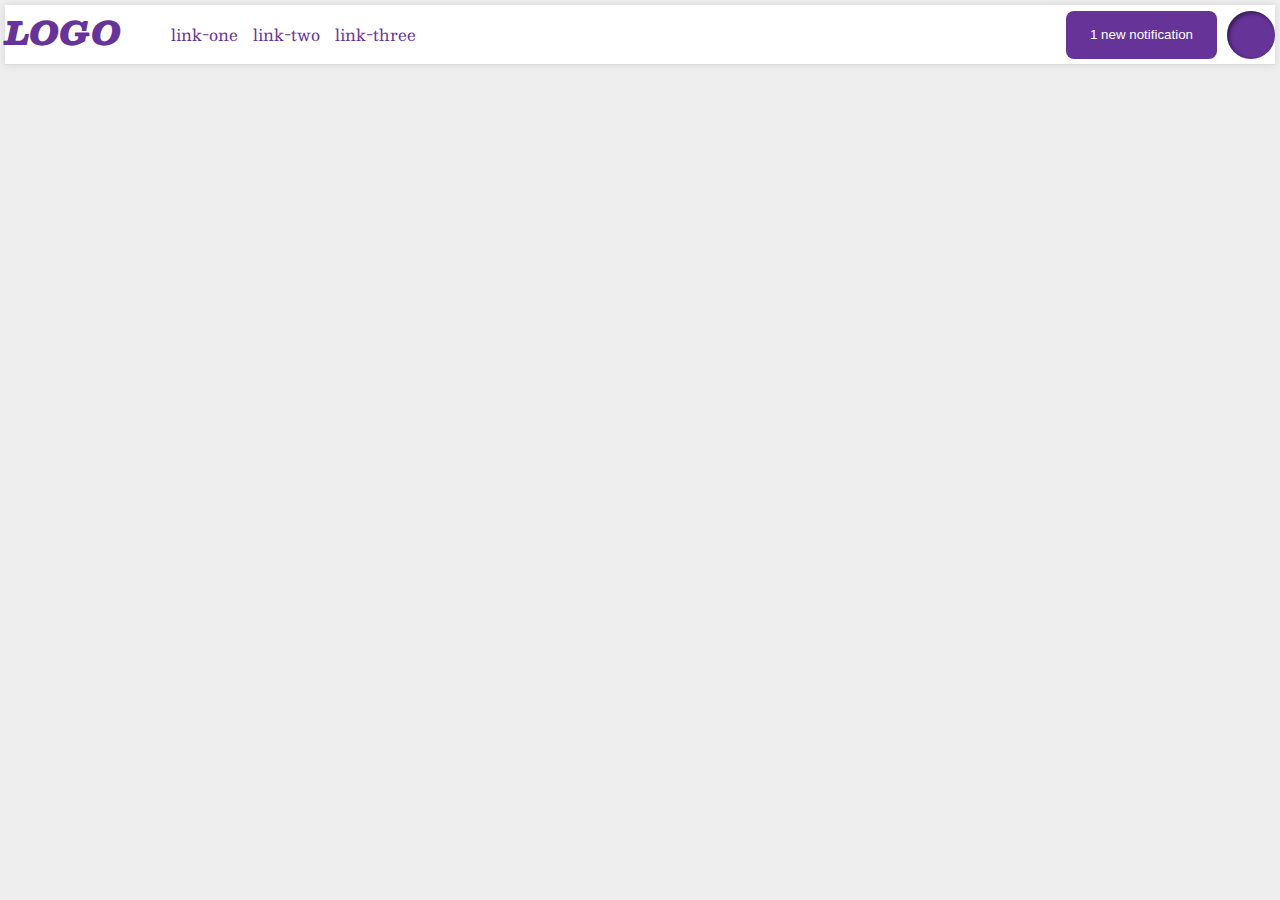
<file: flex/03-flex-header-2/index.html>
<!DOCTYPE html>
<html lang="en">
  <head>
    <meta charset="UTF-8">
    <meta http-equiv="X-UA-Compatible" content="IE=edge">
    <meta name="viewport" content="width=device-width, initial-scale=1.0">
    <title>Flex Header 2</title>
    <link rel="stylesheet" href="style.css">
  </head>
  <body>
    <div class="header">
      <div class="left">
      <div class="logo">
        LOGO
      </div>
      <ul class="links">
        <li><a href="google.com">link-one</a></li>
        <li><a href="google.com">link-two</a></li>
        <li><a href="google.com">link-three</a></li>
      </ul></div>
      <div class="right">
      <button class="notifications">
        1 new notification
      </button>
      <div class="profile-image"></div>
    </div></div>
  </body>
</html>
</file>
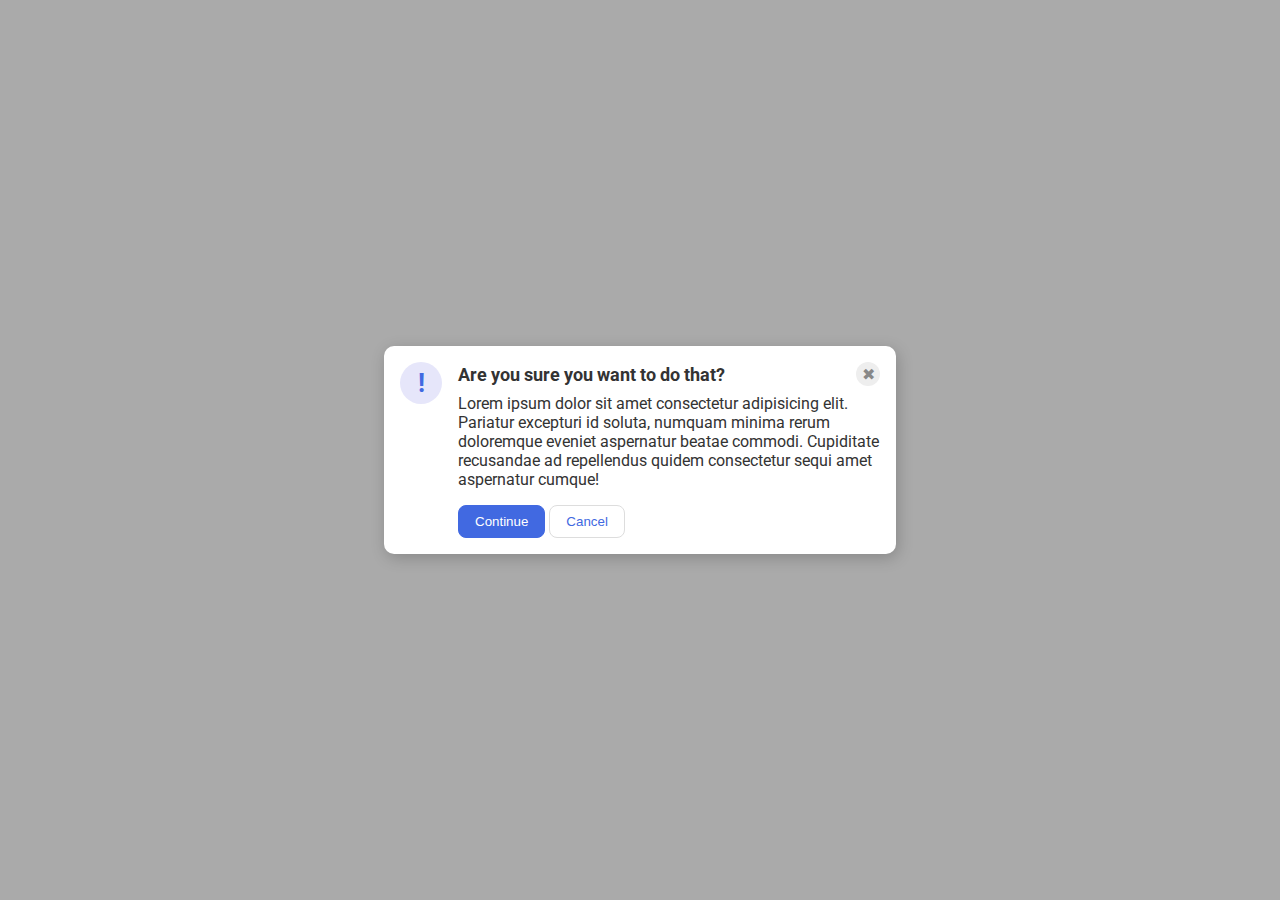
<file: flex/05-flex-modal/index.html>
<!DOCTYPE html>
<html lang="en">
  <head>
    <meta charset="UTF-8">
    <meta http-equiv="X-UA-Compatible" content="IE=edge">
    <meta name="viewport" content="width=device-width, initial-scale=1.0">
    <link rel="stylesheet" href="style.css">
    <title>Modal</title>
  </head>
  <body>
    <div class="modal">
      <div class="icon">!</div>
      <div><div class="header">Are you sure you want to do that?
      <div class="close-button">✖</div></div>
      <div class="text">Lorem ipsum dolor sit amet consectetur adipisicing elit. Pariatur excepturi id soluta, numquam minima rerum doloremque eveniet aspernatur beatae commodi. Cupiditate recusandae ad repellendus quidem consectetur sequi amet aspernatur cumque!</div>
      <button class="continue">Continue</button>
      <button class="cancel">Cancel</button>
    </div></div>
  </body>
</html>
</file>
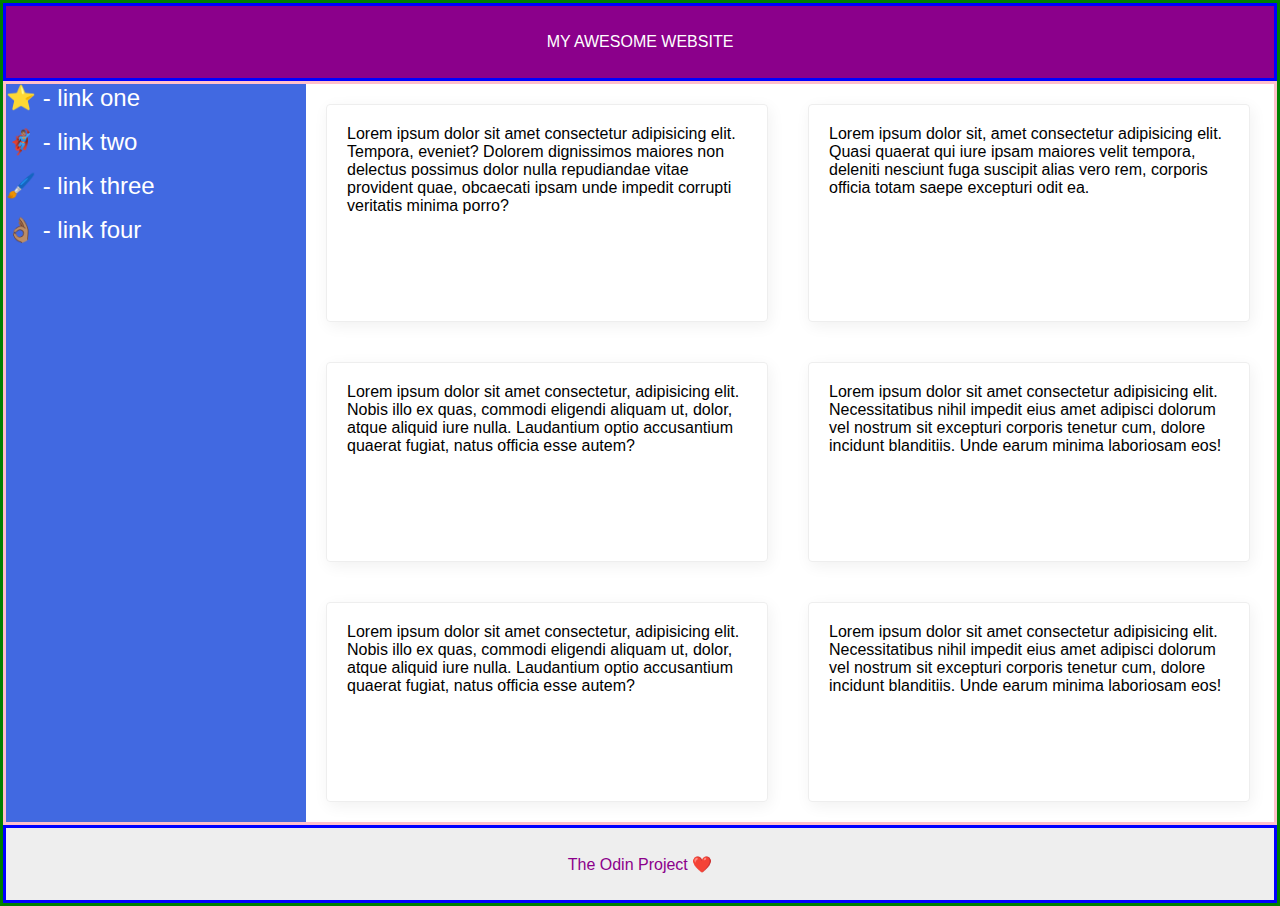
<file: flex/07-flex-layout-2/index.html>
<!DOCTYPE html>
<html lang="en">
  <head>
    <meta charset="UTF-8">
    <meta http-equiv="X-UA-Compatible" content="IE=edge">
    <meta name="viewport" content="width=device-width, initial-scale=1.0">
    <title>The Holy Grail</title>
    <link rel="stylesheet" href="style.css">
  </head>
  <body>
    <div class="header">
      MY AWESOME WEBSITE
    </div>
    <div class="content">
    <div class="sidebar">
      <ul>
        <li><a href="#">⭐ - link one</a></li>
        <li><a href="#">🦸🏽‍♂️ - link two</a></li>
        <li><a href="#">🖌️ - link three</a></li>
        <li><a href="#">👌🏽 - link four</a></li>
      </ul>
    </div>
     <div class="cards">
    <div class="card">Lorem ipsum dolor sit amet consectetur adipisicing elit. Tempora, eveniet? Dolorem dignissimos maiores non delectus possimus dolor nulla repudiandae vitae provident quae, obcaecati ipsam unde impedit corrupti veritatis minima porro?</div>
    <div class="card">Lorem ipsum dolor sit, amet consectetur adipisicing elit. Quasi quaerat qui iure ipsam maiores velit tempora, deleniti nesciunt fuga suscipit alias vero rem, corporis officia totam saepe excepturi odit ea.</div>
    <div class="card">Lorem ipsum dolor sit amet consectetur, adipisicing elit. Nobis illo ex quas, commodi eligendi aliquam ut, dolor, atque aliquid iure nulla. Laudantium optio accusantium quaerat fugiat, natus officia esse autem?</div>
    <div class="card">Lorem ipsum dolor sit amet consectetur adipisicing elit. Necessitatibus nihil impedit eius amet adipisci dolorum vel nostrum sit excepturi corporis tenetur cum, dolore incidunt blanditiis. Unde earum minima laboriosam eos!</div>
    <div class="card">Lorem ipsum dolor sit amet consectetur, adipisicing elit. Nobis illo ex quas, commodi eligendi aliquam ut, dolor, atque aliquid iure nulla. Laudantium optio accusantium quaerat fugiat, natus officia esse autem?</div>
    <div class="card">Lorem ipsum dolor sit amet consectetur adipisicing elit. Necessitatibus nihil impedit eius amet adipisci dolorum vel nostrum sit excepturi corporis tenetur cum, dolore incidunt blanditiis. Unde earum minima laboriosam eos!</div>
     </div></div>
    <div class="footer">
      The Odin Project ❤️
    </div>
  </body>
</html>
</file>
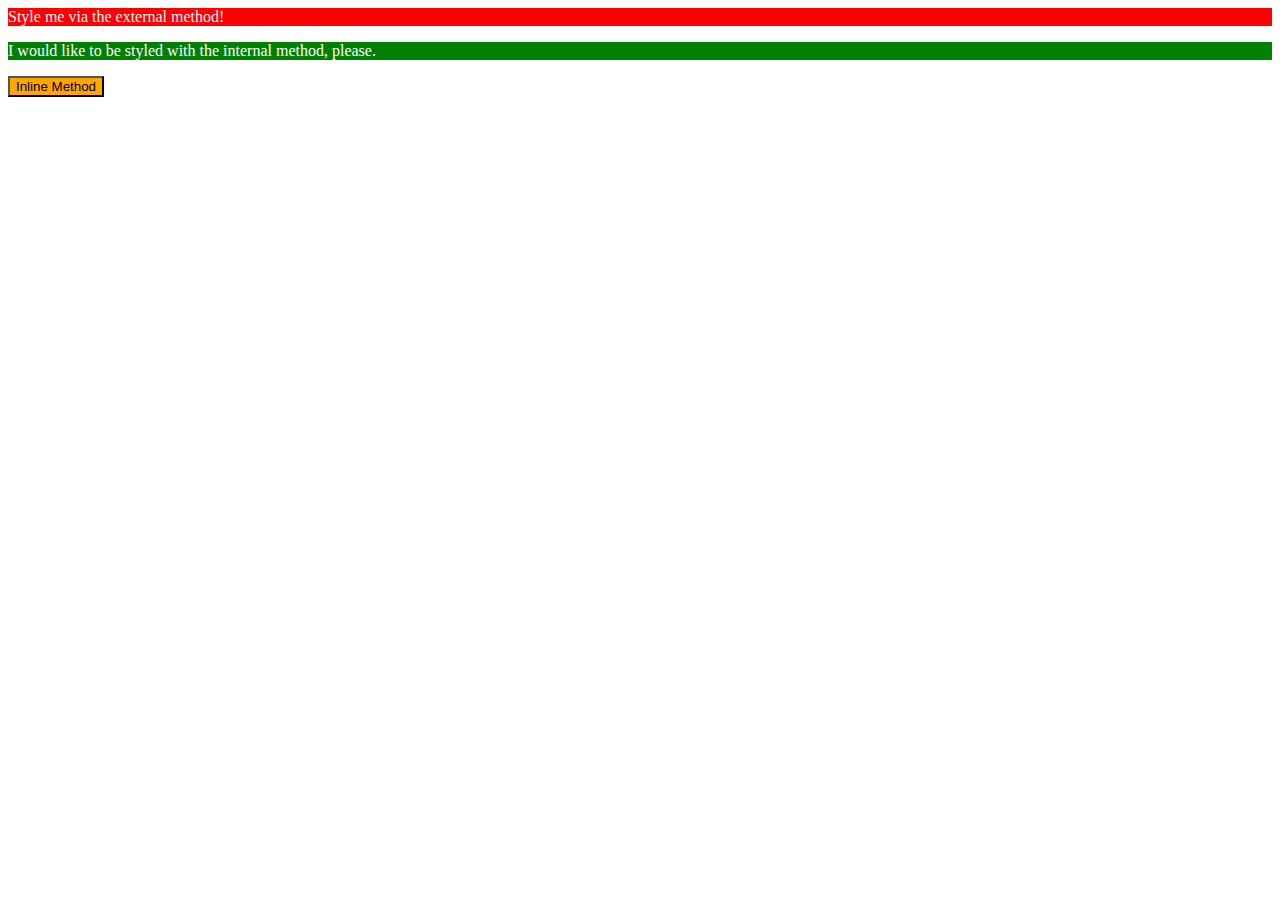
<file: foundations/01-css-methods/index.html>
<!DOCTYPE html>
<html lang="en">
  <head>
    <meta charset="UTF-8">
    <meta http-equiv="X-UA-Compatible" content="IE=edge">
    <meta name="viewport" content="width=device-width, initial-scale=1.0">
    <title>Methods for Adding CSS</title>
    <link rel="stylesheet" href="style.css">
    <style>
      p{
    color: white;
    background-color: green;
}
    </style>
  </head>
  <body>
    <div>Style me via the external method!</div>
    <p>I would like to be styled with the internal method, please.</p>
    <button style = "color: black; background-color: orange;"">Inline Method</button>
  </body>
</html>
</file>
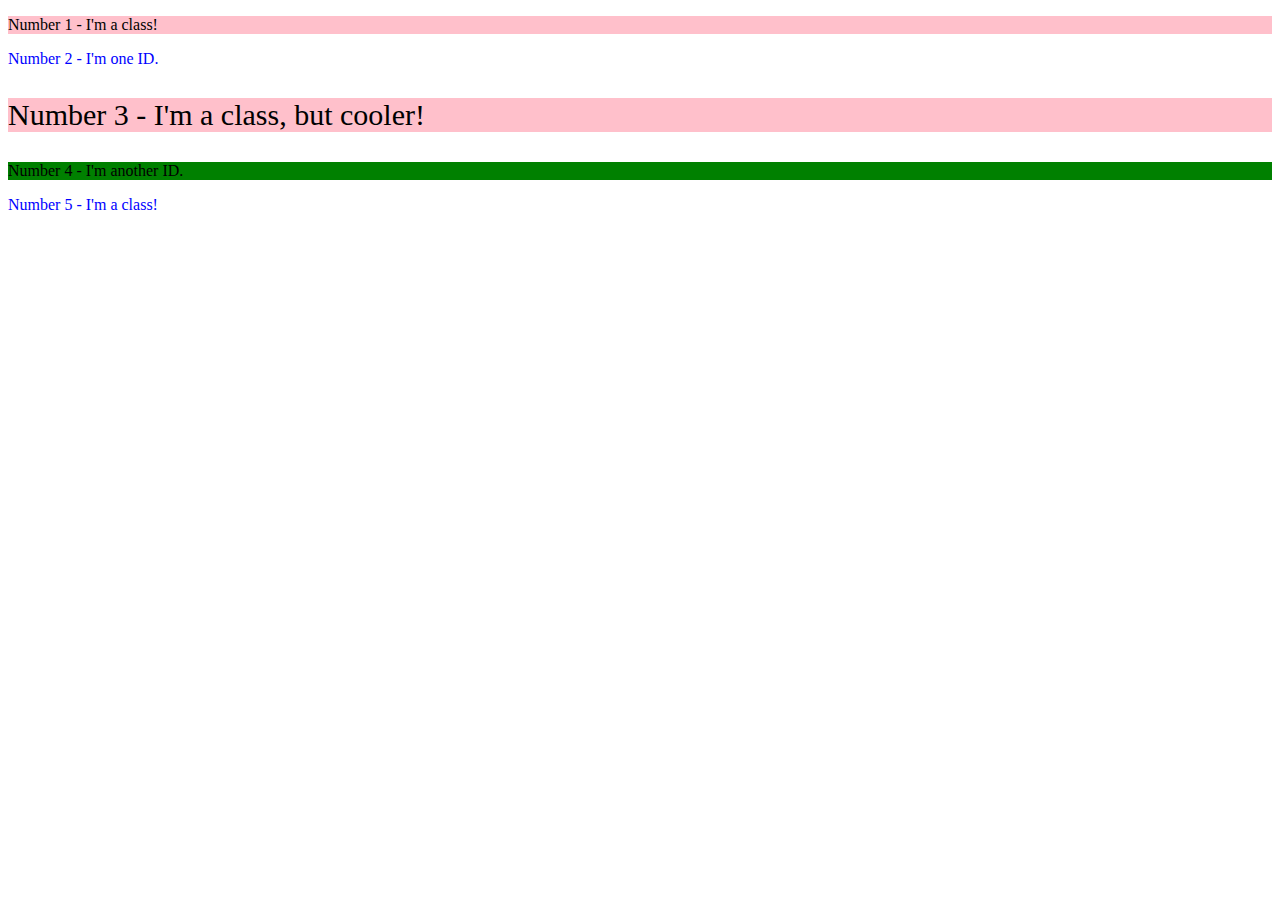
<file: foundations/02-class-id-selectors/index.html>
<!DOCTYPE html>
<html lang="en">
  <head>
    <meta charset="UTF-8">
    <meta http-equiv="X-UA-Compatible" content="IE=edge">
    <meta name="viewport" content="width=device-width, initial-scale=1.0">
    <title>Class and ID Selectors</title>
    <link rel="stylesheet" href="style.css">
  </head>
  <body>
    <p class="a1">Number 1 - I'm a class!</p>
    <div id="i1">Number 2 - I'm one ID.</div>
    <p class="a1 c">Number 3 - I'm a class, but cooler!</p>
    <div id="i2">Number 4 - I'm another ID.</div>
    <p id="i1">Number 5 - I'm a class!</p>
  </body>
</html>
</file>
<file: flex/03-flex-header-2/style.css>
/* this is some magical font-importing.  
you'll learn about it later. */
@import url('https://fonts.googleapis.com/css2?family=Besley:ital,wght@0,400;1,900&display=swap');

body {
  margin: 0;
  background: #eee;
  font-family: Besley, serif;
}

.header {
  background: white;
  border-bottom: 1px solid #ddd;
  box-shadow: 0 0 8px rgba(0,0,0,.1);
  display: flex;
  align-items: center;
  justify-content: space-between;
  margin: 5px;
}

.profile-image {
  background: rebeccapurple;
  box-shadow: inset 2px 2px 4px rgba(0,0,0,.5);
  border-radius: 50%;
  width: 48px;
  height: 48px;
}

.logo {
  color: rebeccapurple;
  font-size: 32px;
  font-weight: 900;
  font-style: italic;
}

button {
  border: none;
  border-radius: 8px;
  background: rebeccapurple;
  color: white;
  padding: 8px 24px;
}

a {
  /* this removes the line under our links */
  text-decoration: none;
  color: rebeccapurple;
}

ul {
  list-style-type: none;
  display: flex;
  gap: 15px;
}
.left, .right{
  display: flex;
  gap: 10px;
  
}
</file>
<file: flex/05-flex-modal/style.css>
@import url('https://fonts.googleapis.com/css2?family=Roboto:wght@400;700&display=swap');

html, body {
  height: 100%;
}

body {
  font-family: Roboto, sans-serif;
  margin: 0;
  background: #aaa;
  color: #333;
  /* I'll give you this one for free lol */
  display: flex;
  align-items: center;
  justify-content: center;
}

.modal {
  background: white;
  width: 480px;
  border-radius: 10px;
  box-shadow: 2px 4px 16px rgba(0,0,0,.2);
  display: flex;
  gap: 16px;
  padding: 16px;
}

.icon {
  color: royalblue;
  font-size: 26px;
  font-weight: 700;
  background: lavender;
  width: 42px;
  height: 42px;
  border-radius: 50%;
  display: flex;
  align-items: center;
  justify-content: center;
  flex-shrink: 0;
}

.close-button {
  background: #eee;
  border-radius: 50%;
  color: #888;
  font-weight: 400;
  font-size: 16px;
  height: 24px;
  width: 24px;
  display: flex;
  align-items: center;
  justify-content: center;
}

button {
  padding: 8px 16px;
  border-radius: 8px;
}

button.continue {
  background: royalblue;
  border: 1px solid royalblue;
  color: white;
}

button.cancel {
  background: white;
  border: 1px solid #ddd;
  color: royalblue;
}
.header{
  display: flex;
  align-items: center;
  justify-content: space-between;
  font-size: 18px;
  font-weight: 700;
  margin-bottom: 8px;
}
.text {
  margin-bottom: 16px;
}
</file>
<file: flex/07-flex-layout-2/style.css>
body {
  font-family: -apple-system, BlinkMacSystemFont, 'Segoe UI', Roboto, Oxygen, Ubuntu, Cantarell, 'Open Sans', 'Helvetica Neue', sans-serif;
  margin: 0;
  min-height: 100vh;
 
  display: flex;
  flex-direction: column;
  
  border: 3px solid green;
}

.header {
  height: 72px;
  background: darkmagenta;
  color: white;
  display: flex;
  align-items: center;
  justify-content: center;
  border: 3px solid blue;
}

.footer {
  height: 72px;
  background: #eee;
  color: darkmagenta;
  display: flex;
  align-items: center;
  justify-content: center;
  border: 3px solid blue;
}

.sidebar {
  width: 300px;
  background: royalblue;
}

.card {
  border: 1px solid #eee;
  box-shadow: 2px 4px 16px rgba(0,0,0,.06);
  border-radius: 4px;
}


.content{
  display: flex;
  border: 3px solid pink;
}

.content {
  flex: 1;
  display: flex;
}

.cards{
  display: flex;
  flex-wrap: wrap;
}
.sidebar{
  display: flex;
  flex-shrink: 0;
}
.card{
  width: 400px;
  margin: 20px;
  padding: 20px;
}
ul{
  list-style-type: none;
  margin: 0;
  padding: 0;
}

li {
  margin-bottom: 16px;
}

a {
  color: white;
  text-decoration: none;
  font-size: 24px;
}
</file>
<file: foundations/01-css-methods/style.css>
div{
    color: aliceblue;
    background-color: red;
}
</file>
<file: foundations/02-class-id-selectors/style.css>
.a1{
  color: black;
  background-color: pink;
}

.a1.c{
    color: black;
    background-color: pink;
    font-size: 30px;
}

#i1{
    color: blue;
}
#i2{
    color: black;
    background-color: green;
}
</file>
